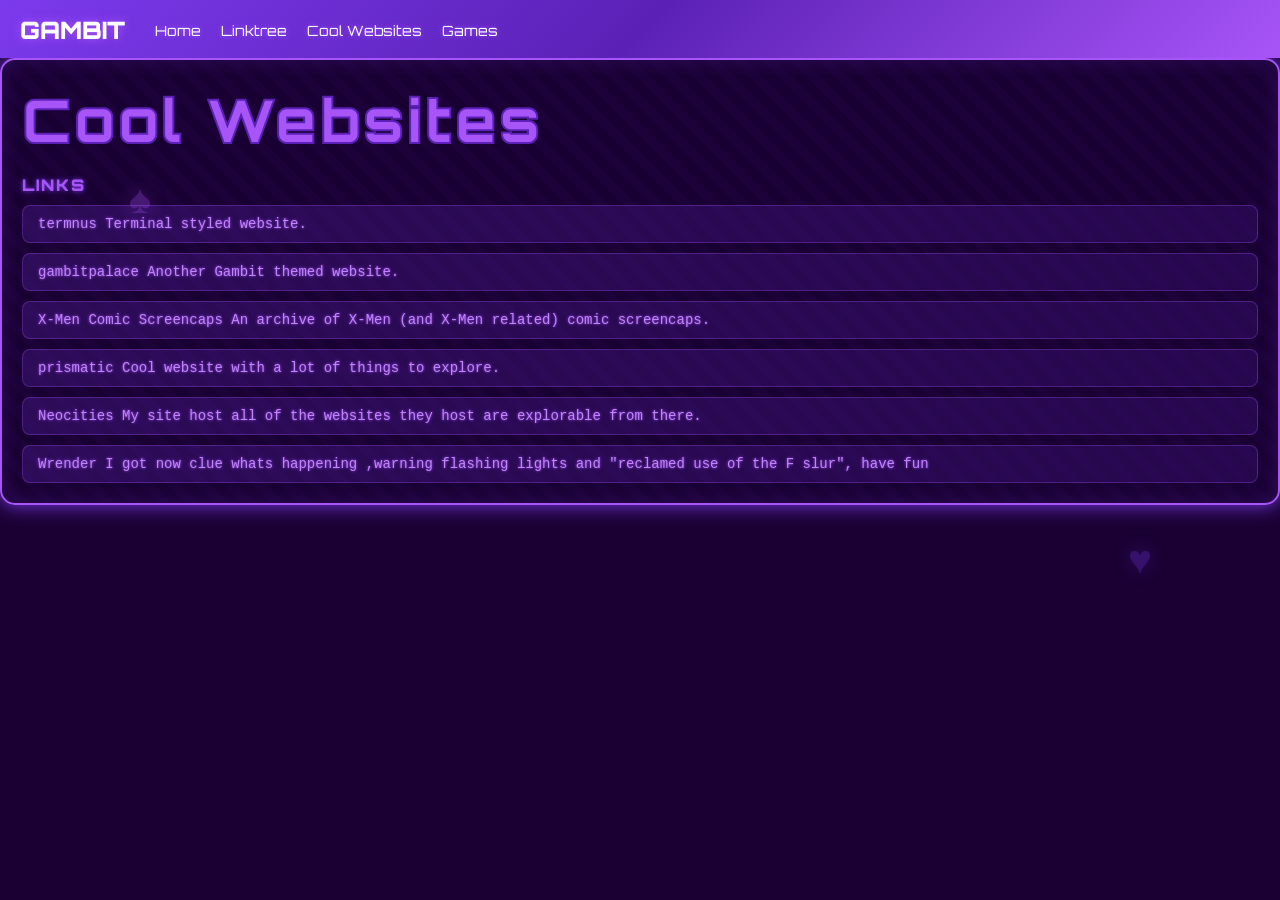
<file: CoolWebsites.html>
<!DOCTYPE html>
<html lang="en">
<head>
    <meta charset="UTF-8">
    <meta name="viewport" content="width=device-width, initial-scale=1.0">
    <title>Cool Websites - Gambit's website</title>
    <link href="https://fonts.googleapis.com/css2?family=Orbitron:wght@400;700;900&display=swap" rel="stylesheet">
    <link rel="stylesheet" href="style.css">
</head>
<body>
  <script>
   window.addEventListener('message', function(e) {
      if (e.data && e.data.iframeHeight) {
        document.getElementById('header-frame').style.height = e.data.iframeHeight + 'px';
      }
    });
  </script>
    <div class="floating-cards"></div>
    <iframe id="header-frame" src="header.html" scrolling="no"></iframe>
    <div class="container-single">
        <main>
            <h1>Cool Websites</h1>
            <h4>Links</h4>
            <ul class="links-list">
                <li>
                    <a href="https://wingstako.neocities.org/" target="_blank">
                        termnus
                        <span>Terminal styled website.</span>
                    </a>
                </li>
                <li>
                    <a href="https://gambitpalace.neocities.org/" target="_blank">
                        gambitpalace
                        <span>Another Gambit themed website.</span>
                    </a>
                </li>
                <li>
                    <a href="https://eternalwounds.neocities.org/" target="_blank">
                        X-Men Comic Screencaps
                        <span>An archive of X-Men (and X-Men related) comic screencaps.</span>
                    </a>
                </li>
                <li>
                    <a href="https://prismatic.pink" target="_blank">
                        prismatic
                        <span>Cool website with a lot of things to explore.</span>
                    </a>
                </li>
                <li>
                    <a href="https://neocities.org" target="_blank">
                        Neocities
                        <span>My site host all of the websites they host are explorable from there.</span>
                    </a>
                </li>
                <li>
                    <a href="https://wrender.neocities.org/" target="_blank">
                      Wrender
                      <span> I got now clue whats happening ,warning flashing lights and "reclamed use of the F slur", have fun </span>
            </ul>
        </main>
    </div>
</body>
</html>
</file>
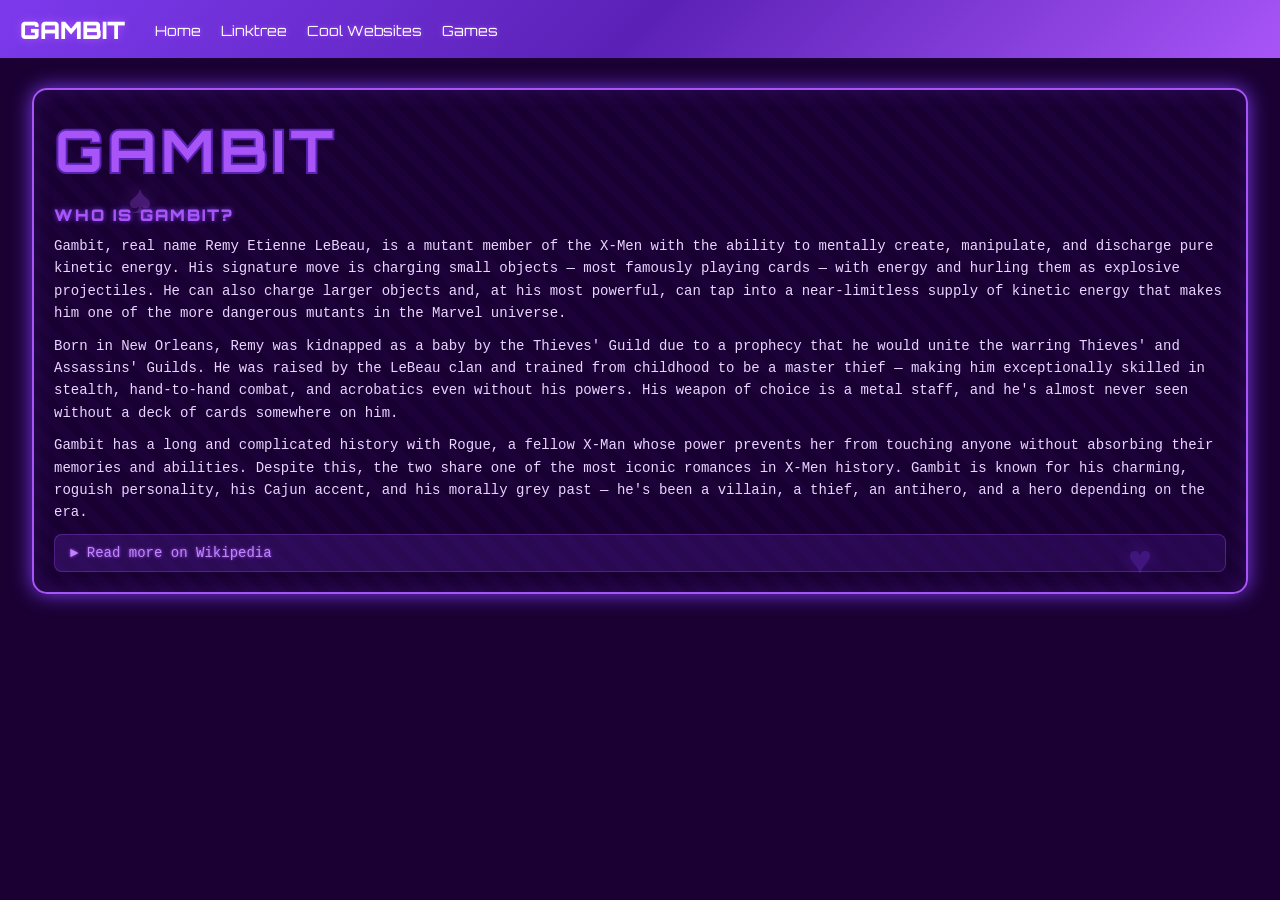
<file: Gambit.html>
<!DOCTYPE html>
<html lang="en">
<head>
    <meta charset="UTF-8">
    <meta name="viewport" content="width=device-width, initial-scale=1.0">
    <title>Gambit's website</title>
    <link href="https://fonts.googleapis.com/css2?family=Orbitron:wght@400;700;900&display=swap" rel="stylesheet">
    <link rel="stylesheet" href="style.css">
</head>
<body>
  <script>
   window.addEventListener('message', function(e) {
      if (e.data && e.data.iframeHeight) {
        document.getElementById('header-frame').style.height = e.data.iframeHeight + 'px';
      }
    });
  </script>
    <div class="floating-cards"></div>
    <iframe id="header-frame" src="header.html" scrolling="no"></iframe>
    <div class="container">
        <main>
            <h1>GAMBIT</h1>
            <h4>Who is Gambit?</h4>
            <p>
                Gambit, real name Remy Etienne LeBeau, is a mutant member of the X-Men with the ability to mentally create, manipulate, and discharge pure kinetic energy. His signature move is charging small objects — most famously playing cards — with energy and hurling them as explosive projectiles. He can also charge larger objects and, at his most powerful, can tap into a near-limitless supply of kinetic energy that makes him one of the more dangerous mutants in the Marvel universe.
            </p>
            <p>
                Born in New Orleans, Remy was kidnapped as a baby by the Thieves' Guild due to a prophecy that he would unite the warring Thieves' and Assassins' Guilds. He was raised by the LeBeau clan and trained from childhood to be a master thief — making him exceptionally skilled in stealth, hand-to-hand combat, and acrobatics even without his powers. His weapon of choice is a metal staff, and he's almost never seen without a deck of cards somewhere on him.
            </p>
            <p>
                Gambit has a long and complicated history with Rogue, a fellow X-Man whose power prevents her from touching anyone without absorbing their memories and abilities. Despite this, the two share one of the most iconic romances in X-Men history. Gambit is known for his charming, roguish personality, his Cajun accent, and his morally grey past — he's been a villain, a thief, an antihero, and a hero depending on the era.
            </p>
            <ul class="links-list">
                <li>
                    <a href="https://en.wikipedia.org/wiki/Gambit_(character)" target="_blank">
                        ► Read more on Wikipedia
                    </a>
                </li>
            </ul>
        </main>
    </div>
</body>
</html>
</file>
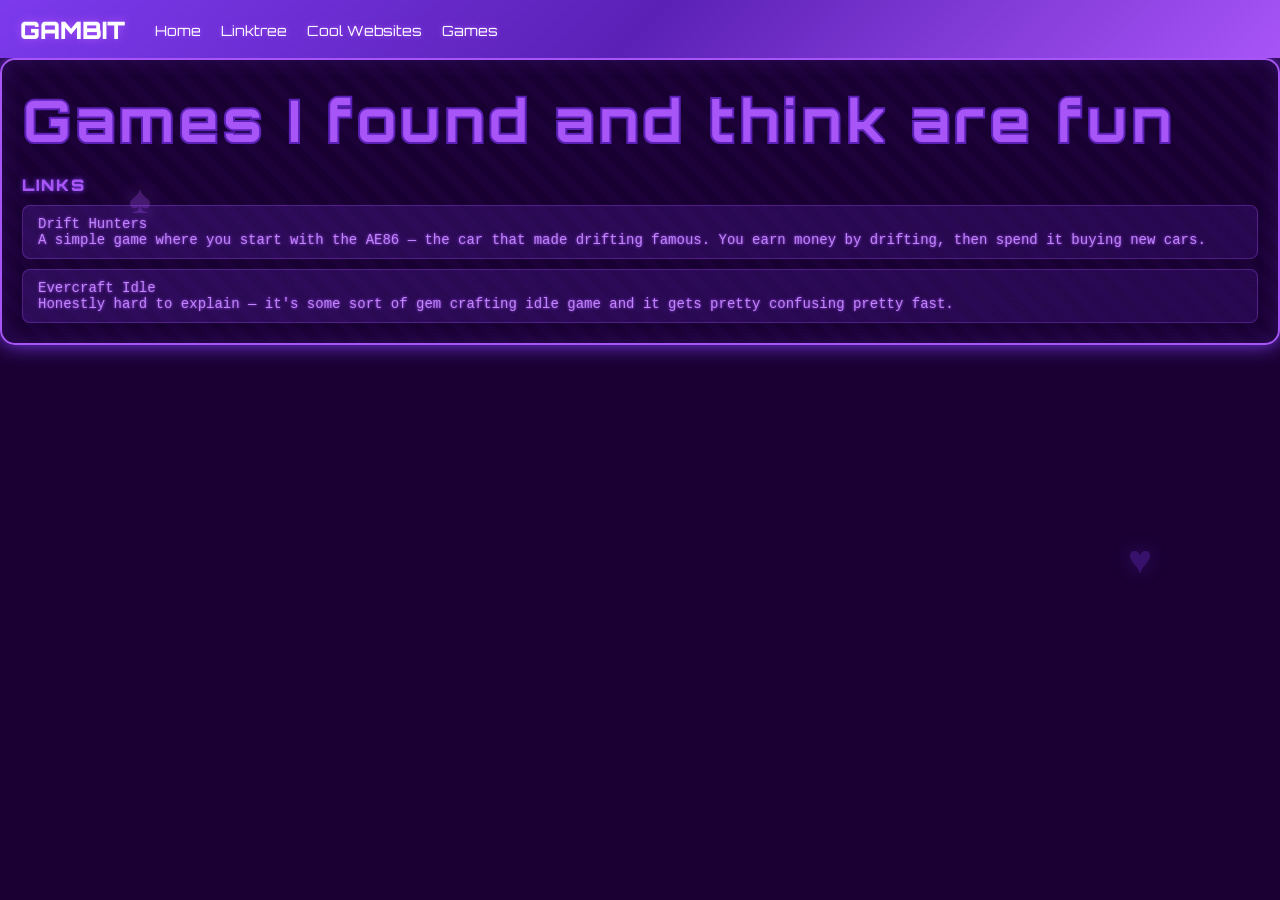
<file: games.html>
<!DOCTYPE html>
<html lang="en">
<head>
    <meta charset="UTF-8">
    <meta name="viewport" content="width=device-width, initial-scale=1.0">
    <title>Games - Gambit's website</title>
    <link href="https://fonts.googleapis.com/css2?family=Orbitron:wght@400;700;900&display=swap" rel="stylesheet">
    <link rel="stylesheet" href="style.css">
</head>
<body>
  <script>
   window.addEventListener('message', function(e) {
      if (e.data && e.data.iframeHeight) {
        document.getElementById('header-frame').style.height = e.data.iframeHeight + 'px';
      }
    });
</script>
    <div class="floating-cards"></div>
    <iframe id="header-frame" src="header.html" scrolling="no"></iframe>
    <div class="container-single">
        <main>
            <h1>Games I found and think are fun</h1>
            <h4>Links</h4>
            <ul class="links-list">
                <li>
                    <a href="https://drift-hunters.co/drift-hunters-games#google_vignette" target="_blank">
                        Drift Hunters<br>
                        <span>A simple game where you start with the AE86 — the car that made drifting famous. You earn money by drifting, then spend it buying new cars.</span>
                    </a>
                </li>
                <li>
                    <a href="https://yukitarogames.github.io/evercraft-idle/" target="_blank">
                        Evercraft Idle<br>
                        <span>Honestly hard to explain — it's some sort of gem crafting idle game and it gets pretty confusing pretty fast.</span>
                    </a>
                </li>
            </ul>
        </main>
    </div>
</body>
</html>
</file>
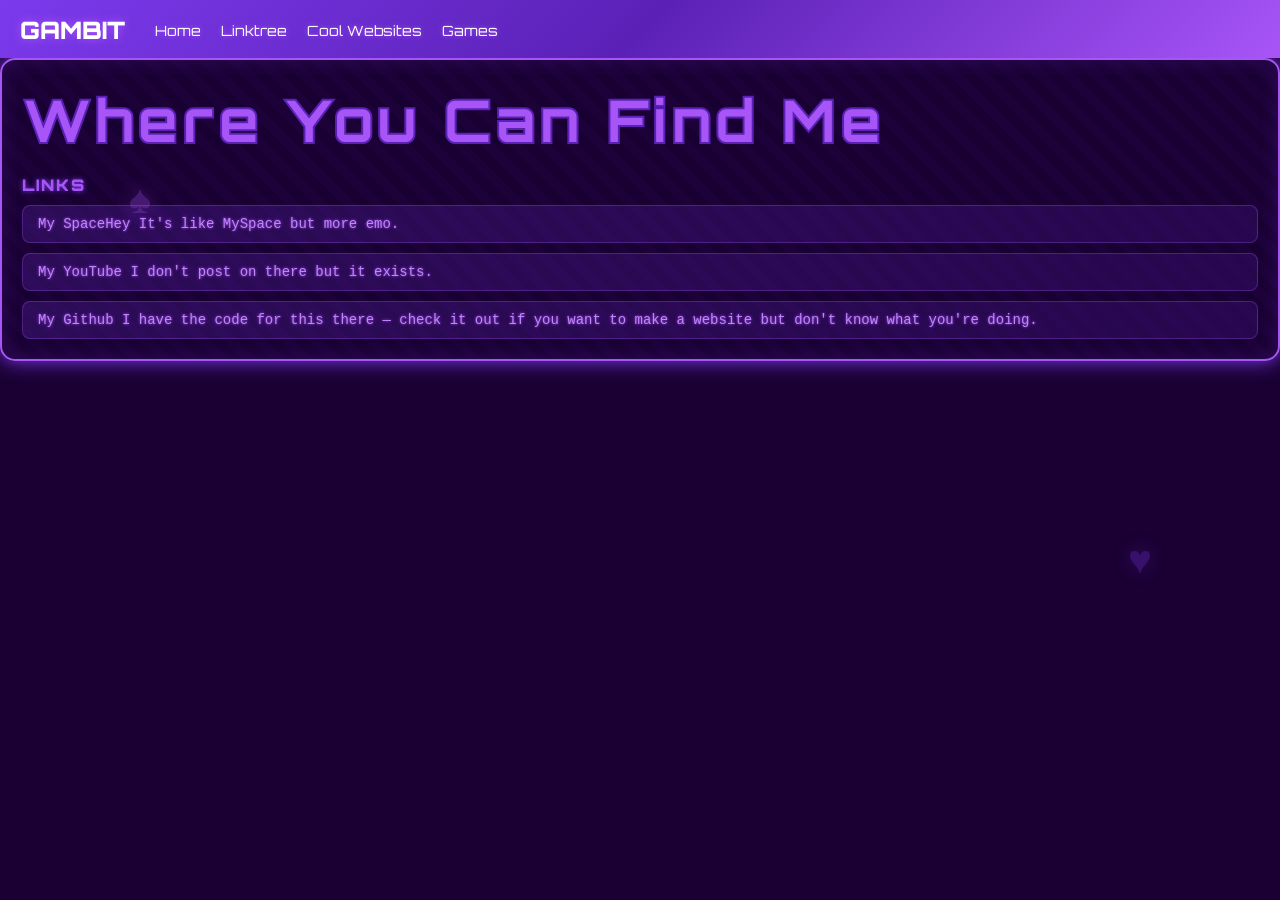
<file: linktree.html>
<!DOCTYPE html>
<html lang="en">
<head>
    <meta charset="UTF-8">
    <meta name="viewport" content="width=device-width, initial-scale=1.0">
    <title>Linktree - Gambit's website</title>
    <link href="https://fonts.googleapis.com/css2?family=Orbitron:wght@400;700;900&display=swap" rel="stylesheet">
    <link rel="stylesheet" href="style.css">
</head>
<body>
  <script>
   window.addEventListener('message', function(e) {
      if (e.data && e.data.iframeHeight) {
        document.getElementById('header-frame').style.height = e.data.iframeHeight + 'px';
      }
    });
  </script>
    <div class="floating-cards"></div>
    <iframe id="header-frame" src="header.html" scrolling="no"></iframe>
    <div class="container-single">
        <main>
            <h1>Where You Can Find Me</h1>
            <h4>Links</h4>
            <ul class="links-list">
                <li>
                    <a href="https://spacehey.com/tbc" target="_blank">
                        My SpaceHey
                        <span>It's like MySpace but more emo.</span>
                    </a>
                </li>
                <li>
                    <a href="https://www.youtube.com/@TheBigCoom8" target="_blank">
                        My YouTube
                        <span>I don't post on there but it exists.</span>
                    </a>
                </li>
                <li>
                    <a href="https://github.com/thebigcoom8" target="_blank">
                        My Github
                        <span>I have the code for this there — check it out if you want to make a website but don't know what you're doing.</span>
                    </a>
                </li>
            </ul>
        </main>
    </div>
</body>
</html>
</file>
<file: style.css>
/* =============================================
   RESET
============================================= */
* {
    margin: 0;
    padding: 0;
    box-sizing: border-box;
}

/* =============================================
   BODY
============================================= */
body {
    background-image: url(https://static.beebom.com/wp-content/uploads/2025/11/rivals-gambit.jpg?w=1200&quality=75);
    background-color: #1a0033;
    background-repeat: no-repeat;
    background-size: cover;
    background-attachment: fixed;
    background-position: center;
    font-family: 'Courier New', georgia;
    color: #e9d5ff;
    min-height: 100vh;
}

/* =============================================
   HEADER IFRAME
============================================= */
#header-frame {
    width: 100%;
    height: 58px;
    border: none;
    display: block;
    position: sticky;
    top: 0;
    z-index: 1000;
}

/* =============================================
   MAIN CONTAINER
============================================= */
.container {
    max-width: 1400px;
    width: 95%;
    margin: 30px auto;
    display: flex;
    gap: 30px;
}

.col-left {
    width: 35%;
    display: flex;
    flex-direction: column;
    gap: 20px;
}

.col-right {
    width: 63%;
    display: flex;
    flex-direction: column;
    gap: 20px;
}

/* =============================================
   CONTENT BOXES
============================================= */
main, .profile-section {
    background-image: repeating-linear-gradient(
        45deg,
        transparent,
        transparent 10px,
        rgba(124, 58, 237, 0.03) 10px,
        rgba(124, 58, 237, 0.03) 20px
    );
    background-color: rgba(26, 0, 51, 0.95);
    background-attachment: fixed;
    padding: 20px;
    border: 2px solid #a855f7;
    border-radius: 15px;
    box-shadow: 0 0 20px #7c3aed, inset 0 0 20px rgba(124, 58, 237, 0.2);
    transition: all 0.3s ease-out;
    animation: fadeInUp 0.8s ease-out forwards;
}

main:hover, .profile-section:hover {
    background-color: rgba(26, 0, 51, 0.98);
    box-shadow: 0 0 30px #a855f7, inset 0 0 30px rgba(168, 85, 247, 0.3);
    transform: scale(1.01);
}

/* =============================================
   HEADINGS
============================================= */
h1 {
    font-size: 60px;
    font-family: 'Orbitron', sans-serif;
    font-weight: 900;
    color: #a855f7;
    line-height: 80px;
    animation: glow 2s ease-in-out infinite alternate, cardFlip 0.8s ease-out backwards;
    -webkit-text-stroke: 2px #5b21b6;
    letter-spacing: 3px;
    margin-bottom: 10px;
}

h2, .section-heading {
    background: linear-gradient(135deg, #7c3aed 0%, #5b21b6 100%);
    font-family: 'Orbitron', sans-serif;
    color: #ffffff;
    font-size: 18px;
    font-weight: 900;
    text-shadow: 0 0 5px #000;
    border-radius: 8px 8px 0 0;
    padding: 12px;
    letter-spacing: 1px;
    margin: -20px -20px 15px -20px;
}

h4 {
    font-family: 'Orbitron', sans-serif;
    font-size: 16px;
    font-weight: 900;
    color: #a855f7;
    text-shadow: 0 0 5px #7c3aed;
    text-transform: uppercase;
    letter-spacing: 2px;
    margin: 15px 0 10px 0;
}

p {
    font-size: 14px;
    line-height: 1.6;
    margin-bottom: 10px;
}

/* =============================================
   LINKS
============================================= */
a {
    color: #c084fc;
    text-shadow: 0 0 3px #a855f7;
    transition: all 0.2s;
    text-decoration: none;
}

a:hover {
    color: #ffff00;
    text-shadow: 0 0 8px #ffff00;
}

/* =============================================
   DETAILS TABLE
============================================= */
.details-table {
    width: 100%;
    border-collapse: collapse;
}

.details-table td {
    background: linear-gradient(135deg, rgba(124, 58, 237, 0.2) 0%, rgba(91, 33, 182, 0.2) 100%);
    color: #e9d5ff;
    padding: 10px;
    border-bottom: 1px solid rgba(168, 85, 247, 0.3);
    font-size: 13px;
}

.details-table td:first-child {
    background: linear-gradient(135deg, rgba(124, 58, 237, 0.4) 0%, rgba(91, 33, 182, 0.4) 100%);
    color: #ffffff;
    font-family: 'Orbitron', sans-serif;
    font-weight: bold;
    width: 40%;
}

/* =============================================
   LINKS LIST (Cool Websites page)
============================================= */
.links-list {
    list-style: none;
    display: flex;
    flex-direction: column;
    gap: 10px;
    margin-top: 10px;
}

.links-list li {
    background: linear-gradient(135deg, rgba(124, 58, 237, 0.2) 0%, rgba(91, 33, 182, 0.2) 100%);
    border: 1px solid rgba(168, 85, 247, 0.3);
    border-radius: 8px;
    padding: 10px 15px;
    font-size: 14px;
    transition: all 0.2s;
}

.links-list li:hover {
    background: linear-gradient(135deg, rgba(124, 58, 237, 0.4) 0%, rgba(91, 33, 182, 0.4) 100%);
    border-color: #a855f7;
}

/* =============================================
   ANIMATIONS
============================================= */
@keyframes glow {
    from { text-shadow: 0 0 10px #7c3aed, 0 0 20px #5b21b6, 0 0 30px #a855f7; }
    to { text-shadow: 0 0 20px #7c3aed, 0 0 30px #5b21b6, 0 0 40px #a855f7, 0 0 50px #c084fc; }
}

@keyframes fadeInUp {
    from { opacity: 0; transform: translateY(30px); }
    to { opacity: 1; transform: translateY(0); }
}

@keyframes cardFlip {
    from { opacity: 0; transform: rotateY(90deg); }
    to { opacity: 1; transform: rotateY(0); }
}

@keyframes sparkle {
    0%, 100% { opacity: 0; }
    50% { opacity: 1; }
}

/* =============================================
   CUSTOM SCROLLBAR
============================================= */
::-webkit-scrollbar { width: 8px; }

::-webkit-scrollbar-track {
    background: linear-gradient(180deg, #1a0033 0%, #330066 100%);
    border-radius: 10px;
}

::-webkit-scrollbar-thumb {
    background: linear-gradient(180deg, #7c3aed 0%, #5b21b6 100%);
    border-radius: 10px;
    box-shadow: 0 0 10px #a855f7;
}

::-webkit-scrollbar-thumb:hover {
    background: linear-gradient(180deg, #a855f7 0%, #ffff00 100%);
    box-shadow: 0 0 15px #ffff00;
}

/* =============================================
   FLOATING CARD SUITS
============================================= */
.floating-cards {
    position: fixed;
    pointer-events: none;
    z-index: 1;
}

.floating-cards::before {
    content: "♠";
    position: fixed;
    top: 20%;
    left: 10%;
    font-size: 40px;
    color: #a855f7;
    opacity: 0.3;
    animation: sparkle 3s infinite;
    text-shadow: 0 0 20px #a855f7;
}

.floating-cards::after {
    content: "♥";
    position: fixed;
    top: 60%;
    right: 10%;
    font-size: 40px;
    color: #7c3aed;
    opacity: 0.3;
    animation: sparkle 4s infinite 1s;
    text-shadow: 0 0 20px #7c3aed;
}

/* =============================================
   RESPONSIVE LAYOUT
============================================= */
@media (max-width: 1024px) {
    .container {
        flex-direction: column;
        padding: 0 15px;
    }
    .col-left, .col-right {
        width: 100%;
    }
}
</file>
